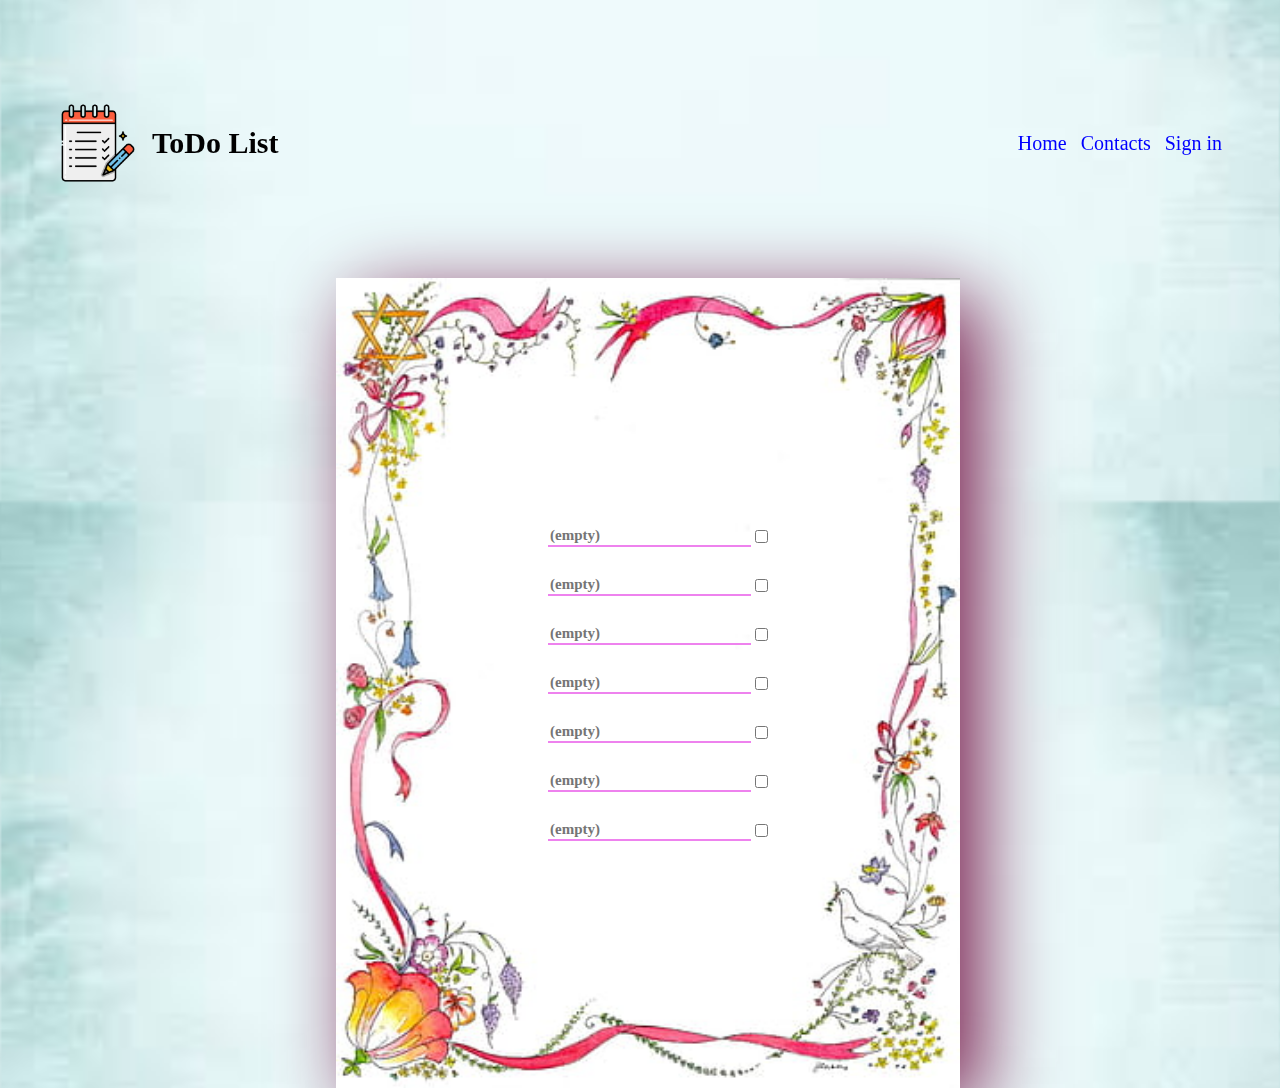
<file: TO DO LIST/index.html>
<!DOCTYPE html>
<html lang="en">
<head>
    <meta charset="UTF-8">
    <meta name="viewport" content="width=device-width, initial-scale=1.0">
    <title>TO DO LIST</title>
    <link rel="stylesheet" href="style.css">
    <link rel="icon" href="img/todofavicon.png" type="image/x-icon"/>
</head>
<body>
    <header>
        <nav class="container">
           <div class="logo">
           <img src="img/todoicon2.png" alt="ToDo list">
           <p>ToDo List</p>
        </div> 
        <ul>
            <a href="index.html">
                <li>Home</li>
            </a>
            <a href="main">
                <li>Contacts</li>
            </a>
            <a href="main">
                <li>Sign in</li>
            </a>
        </ul>
        </nav>
    </header>
    <div class="main">
        <img src="img/page3.png" alt="page image">
        <div class="content">
            <div class="container">
                <div class="todo">
                    <input class="todo_value" type="text" placeholder="(empty)">
                    <input class="todo_checkbox" type="checkbox">
                </div>
                <div class="todo">
                    <input class="todo_value" type="text" placeholder="(empty)">
                    <input class="todo_checkbox" type="checkbox">
                </div>
                <div class="todo">
                    <input class="todo_value" type="text" placeholder="(empty)">
                    <input class="todo_checkbox" type="checkbox">
                </div>
                <div class="todo">
                    <input class="todo_value" type="text" placeholder="(empty)">
                    <input class="todo_checkbox" type="checkbox">
                </div>
                <div class="todo">
                    <input class="todo_value" type="text" placeholder="(empty)">
                    <input class="todo_checkbox" type="checkbox">
                </div>
                <div class="todo">
                    <input class="todo_value" type="text" placeholder="(empty)">
                    <input class="todo_checkbox" type="checkbox">
                </div>
                <div class="todo">
                    <input class="todo_value" type="text" placeholder="(empty)">
                    <input class="todo_checkbox" type="checkbox">
                </div>
            </div>
        </div>
    </div>
</body>
</html>
</file>
<file: TO DO LIST/style.css>
*{
    margin:10;
    padding: 5;
    box-sizing: border-box;
}
body{
    background-image: url("img/bgw2.png");
    background-size: cover;
    background-position: center;
}
header{
    width: 100%;
    position: sticky;
    top: 0;
    z-index: 1;
    background: transparent;
}
header .container{
    height: 30vh;
    width: 100%;
    margin: 0 auto;
    padding:0 50px;
}
.logo{
    display: flex;
    gap: 14px;
    align-items: center;
}
.logo img{
    height: 80px;
    width: 80px;
}
.logo p{
    font-family: Cambria, Cochin, Georgia, Times, 'Times New Roman', serif;
    font-size: 30px;
    font-weight: 550;
    cursor: url("img/quill2.png"),auto;
}
a{
    text-decoration: double;
    color: blue;
}
ul{
    display: flex;
    gap: 14px; 
    list-style: none;
}
li{
    font-size: 20px;
}
nav{
    display: flex;
    justify-content: space-between;
    align-items: center;
    padding: 14px;
}
.main{
    width: 100%;
    height: 90vh;
    position: absolute;
}
.main img{
    display: block;
    margin: auto;
    height: 100%;
    filter: drop-shadow(20px 20px 40px rgb(120, 26, 75));
}
.content{
    width: 90%;
    height: 100%;
    display: block;
    margin: auto;
    position: absolute;
    top: 0;
    left: 0;
}
.content .container{
    justify-content: center;
    display: flex;
    flex-direction: column;
    width: 100px;
    margin: auto;
    height: 100%;
}
.todo{
    cursor: url("img/quill2.png")6 19,auto;
    display: flex;
    padding: 14px;
}
.todo_value{
    cursor:url("img/quill2.png"),auto;
    background: transparent;
    border: none;
    outline: none;
    font-family: "Times New Roman", Times, serif;
    font-size: 15px;
    font-weight: bold;
    flex-grow: 1;
    border-bottom: 2px solid violet;
}
.todo_checkbox{
    cursor:url("img/quill2.png"),auto;
}
.todo:has(.todo_checkbox:checked){
    color: brown;
    background: rgba(0,0,0,0.13);
    text-decoration: line-through 2.5px;
}
</file>
